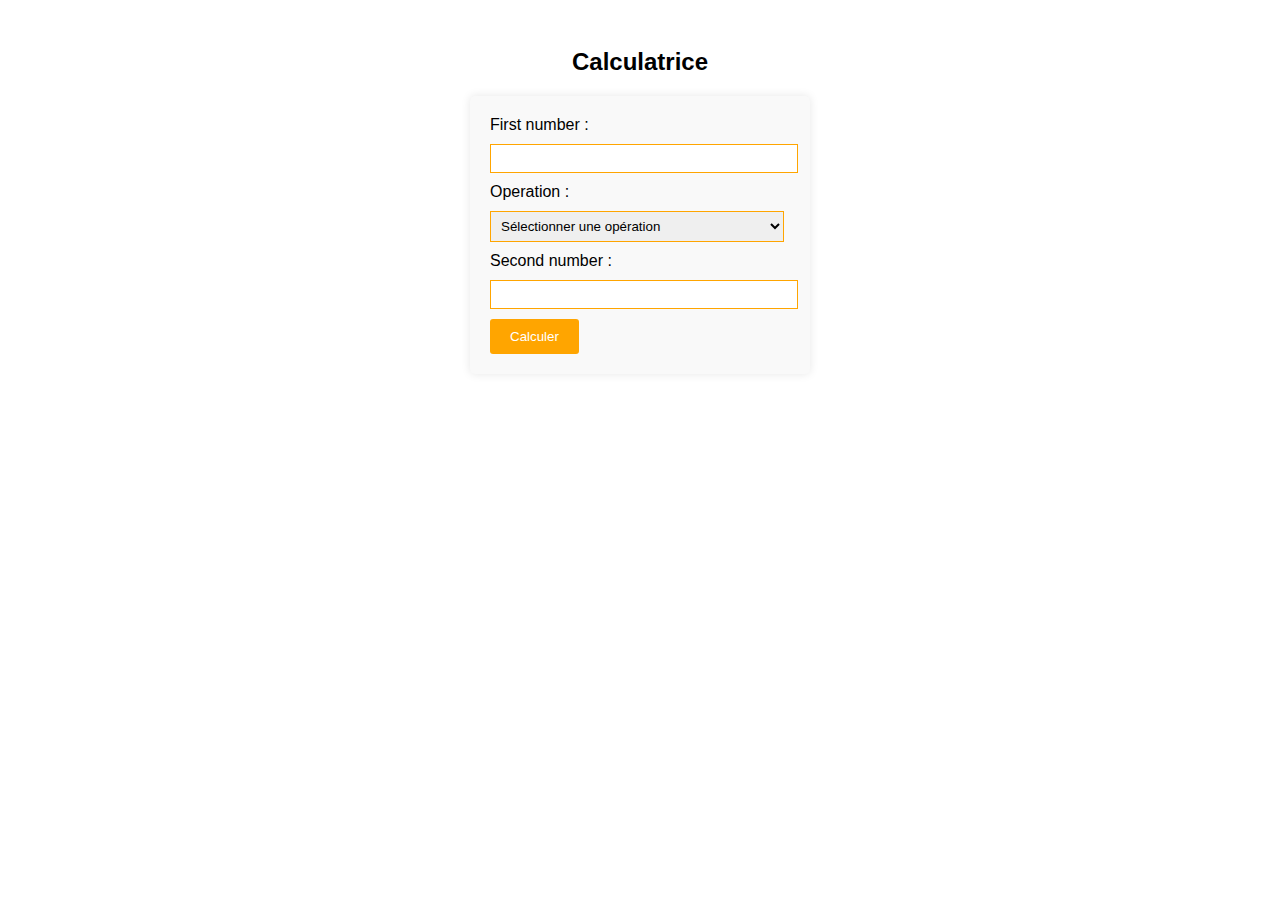
<file: calculatrice/index.html>
<!DOCTYPE html>
<html lang="fr">
<head>
    <meta charset="UTF-8">
    <meta name="viewport" content="width=device-width, initial-scale=1.0">
    <title>Calculatrice</title>
    <link rel="stylesheet" href="style.css">
</head>
<body>
  <h2>Calculatrice</h2>
    <form id="calculatriceForm">
        <label for="nombre_1">First number :</label>
        <input type="number" id="nombre_1" name="nombre_1">
        <label for="operation">Operation :</label>
        <select id="operation" name="operation">
            <option value="">Sélectionner une opération</option>
            <option value="addition">Addition</option>
            <option value="soustraction">Soustraction</option>
            <option value="multiplication">Multiplication</option>
            <option value="division">Division</option>
        </select>
        <label for="nombre_2">Second number :</label>
        <input type="number" id="nombre_2" name="nombre_2">
        <button type="button" onclick="calculate()">Calculer</button>
    </form>

    <div id="result"></div>

    <script src="calculator.js"></script>
</body>
</html>
</file>
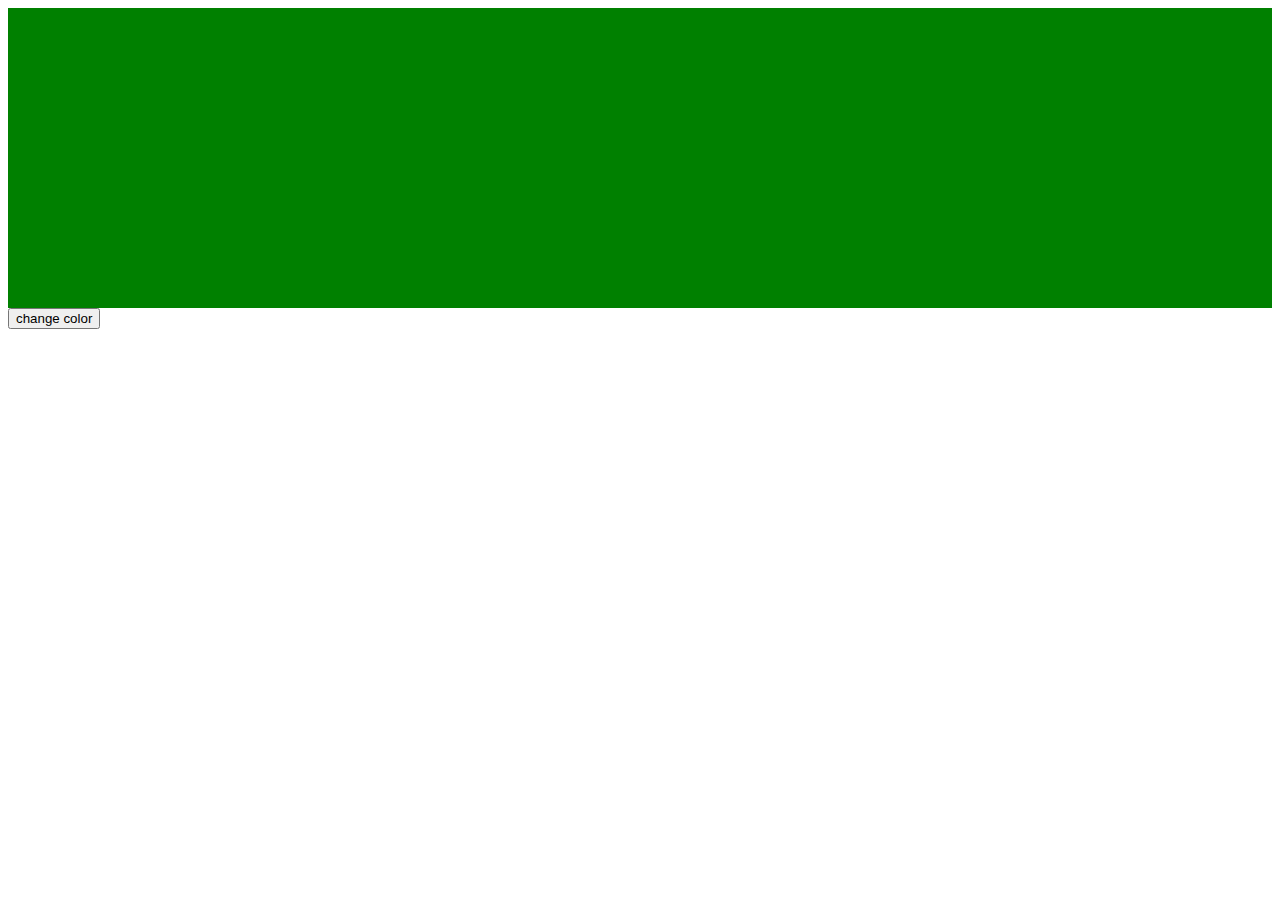
<file: colorswing/index.html>
<!DOCTYPE html>
<html lang="en">
<head>
    <meta charset="UTF-8">
    <meta name="viewport" content="width=device-width, initial-scale=1.0">
    <link href="style.css" rel="stylesheet">
    <title>Document</title>
</head>
<body>
    <div id="box-color" onclick="changeColor()">

    </div>
    <button onclick="changeColor()">change color</button>
    <script src="script.js"></script>
</body>
</html>
</file>
<file: calculatrice/style.css>
body {
  font-family: Arial, sans-serif;
  padding: 20px;
}
h2{
  text-align: center;
}
form {
  width: 300px;
  margin: 0 auto;
  background: #f9f9f9;
  padding: 20px;
  border-radius: 5px;
  box-shadow: 0 0 10px rgba(0, 0, 0, 0.1);
}
label {
  display: block;
  margin-bottom: 10px;
}
input[type="number"] {
  width: calc(100% - 6px);
  padding: 6px;
  margin-bottom: 10px;
  border: 1px solid orange;
  outline: none;
}
select {
  width: calc(100% - 6px);
  padding: 6px;
  margin-bottom: 10px;
}
#operation{
  border: 1px solid orange;
  outline: none;
}
button {
  background-color: orange;
  color: white;
  padding: 10px 20px;
  border: none;
  cursor: pointer;
  border-radius: 3px;
}
button:hover {
  background-color: rgb(245, 179, 56);
}
#result {
  margin-top: 20px;
  font-size: 18px;
}
</file>
<file: colorswing/style.css>
div{
    background-color: green;
    height: 300px;
}
</file>
